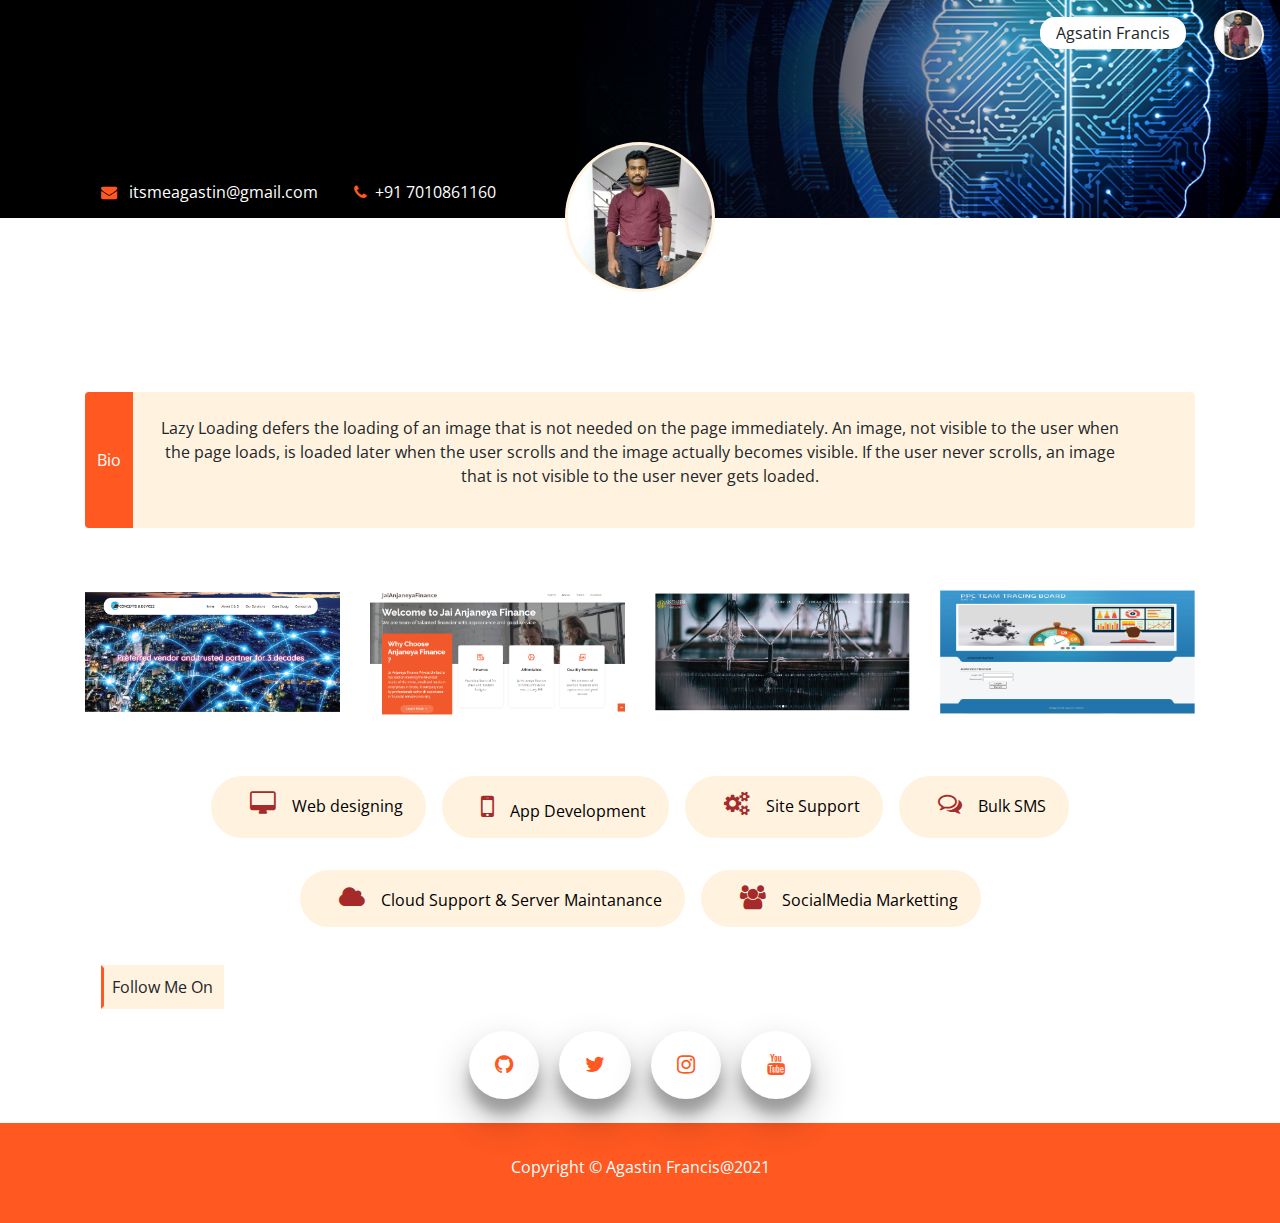
<file: index.html>
<!DOCTYPE html>
<html>
<title>Agastin_Francis</title>

<head>
	<meta charset="utf-8">
	<meta name="viewport" content="width=device-width, initial-scale=1">
	<link rel="stylesheet" href="https://stackpath.bootstrapcdn.com/bootstrap/4.5.0/css/bootstrap.min.css">
	<link rel="stylesheet" type="text/css" href="style.css">
	<link href="https://fonts.googleapis.com/css2?family=Open+Sans:wght@100&display=swap" rel="stylesheet">
	<link rel="stylesheet" href="https://cdnjs.cloudflare.com/ajax/libs/font-awesome/4.7.0/css/font-awesome.min.css">
</head>

<body>
	<div id="hd1">
			<div class="sideimg">
				<ul class="list-inline m-0 pb-2 text-right">
					<li class="list-inline-item px-3 py-1 bdr">Agsatin Francis</li>
					<li class="list-inline-item px-3"><img src="Profile-01.jpg" class="w-100"></li>
				</ul>
			</div>
	</div>
	
	<div id="hd2">
		<div class="container">
		<div class="mail position-relative">
			<ul class="list-inline m-0">
				<li class="list-inline-item mb-2 m-md-0 px-3"><i class="fa fa-envelope mr-2"></i><a href="mailto:itsmeagastin@gmail.com"> itsmeagastin@gmail.com</a></li>
				<li class="list-inline-item m-0 px-3"><i class="fa fa-phone mr-2"></i><a href="tel:+91 7010861160" class="text-nowrap">+91 7010861160</a></li>
			</ul>
		</div>
			<div class="prof position-relative text-center">
				<img src="Profile-01.jpg" class="w-100">
				
			</div>
		</div>
	</div>
	
	

<div class="hd5">
	<div class="container pb-5">
		<div class="bio rounded overflow-hidden position-relative">
		<p class="py-4 px-5 mx-4 text-md-center text-sm-justify">Lazy Loading defers the loading of an image that is not needed on the page immediately. An image, not visible to the user when the page loads, is loaded later when the user scrolls and the image actually becomes visible. If the user never scrolls, an image that is not visible to the user never gets loaded.</p>
		</div>
	</div>
</div>
	<div class="hd4">
		<div class="container pb-5">

			<div class="row justify-content-center">

				<div class="col-12 col-sm-6 col-md-3 ">
					<div class="mywork">
						<a href="http://conceptsanddevices.com/" target="_blank"><img class="w-100" src="images/2-01.png"></a>
					</div>
				</div>
				<div class="col-12 col-sm-6 col-md-3 ">
					<div class="mywork">
						<a href="http://jaianjaneyafinance.com/" target="_blank"><img class="w-100" src="images/1-01.png"></a>
					</div>
				</div>
				<div class="col-12 col-sm-6 col-md-3">
					<div class="mywork">
						<a href="#"><img class="w-100" src="images/3-01.png"></a>
					</div>
				</div>
				<div class="col-12 col-sm-6 col-md-3 ">
					<div class="mywork">
						<a href="#"><img class="w-100" src="images/4-01.png"></a>
					</div>
				</div>


			</div>

		</div>


	</div>

	<div id="hd3">
		<div class="container">
			<div class="row justify-content-center">
				<p class="mx-2 px-2"><i class="fa fa-desktop px-3" style="font-size:24px;color: brown;"></i>Web designing</p>
				<p class="mx-2 px-2"><i class="fa fa-mobile px-3" style="font-size:30px;color: brown;"></i>App Development</p>
				<p class="mx-2 px-2"><i class="fa fa-cogs px-3" style="font-size:24px;color: brown;"></i>Site Support</p>
				<p class="mx-2 px-2"><i class="fa fa-comments-o px-3" style="font-size:24px;color: brown;"></i>Bulk SMS</p>
			</div>
			<div class="row justify-content-center py-3">
				<p class="mx-2 px-2"><i class="fa fa-cloud px-3" style="font-size:24px;color: brown;" ></i>Cloud Support & Server Maintanance</p>
				<p class="mx-2 px-2"><i class="fa fa-users px-3" style="font-size:24px;color: brown;"></i>SocialMedia Marketting</p>
			</div>

		</div>
	</div>

	<div id="social">
		<div class="container pb-4">
			<div class="flw p-3">
				<p class="position-relative"><span class="p-2">Follow Me On</span></p>
			</div>
			
			<div class="text-center">
				<a href="#" class="fa fa-lg fa-github  p-4 mx-2"></a>
				<a href="#" class="fa fa-lg fa-twitter p-4 mx-2"></a>
				<a href="#" class="fa fa-lg fa-instagram p-4 mx-2"></a>
				<a href="#" class="fa fa-lg fa-youtube p-4 mx-2"></a>
			</div>
		</div>
	</div>
	<div id="footer">
		<div class="container py-4">
			<p class="copyright text-center pt-2"> Copyright &copy; Agastin Francis@2021</p>
		</div>
	</div>

</body>

</html>
</file>
<file: style.css>
body{
	font-family: 'Open Sans', sans-serif;
	font-size:1rem;
	
}
#hd1 {
	background:url("AI_Banner_2019.jpg") no-repeat center center/cover;
	padding:10px 0 150px 0;
	
	
}
#hd1 li img{
	border-radius:50px;
	max-width:50px;
	background-color:#fff2df;
	padding:2px;
}
#hd2 .mail{
	top:-38px;
	z-index:+999;
}
#hd2 .mail a{
	color:#fff

	}
#hd2 a:hover{
	text-decoration:none;
}
#hd2 .fa{color:#ff5821}
.bio:before{
	content: "Bio";
	background-color: #ff5821;
	position: absolute;
	color: #fff;
	padding: 12px;
	height: 100%;
	display: grid;
	place-items: center;
	font-weight: 2rem;
	margin-right:2rem;
	top: 0;
	left: 0;
}
.bio{
	background: #fff2df;
	
	
}

.flw p span{
	border-left:solid 3px #ff5821;
	border-right:solid 3px  #fff2df;
	border-top:solid 3px  #fff2df;
	border-bottom:solid 3px  #fff2df;
	background: #fff2df;
}

#prtxt{
	font-size:1rem;
	color:#000;
	
	
}

.prof img{
	border-radius:50%;
	max-width:150px;
	background-color:#fff2df;
	padding:3px;
}
.prof{
	
	overflow: hidden;
	top:-100px;
	
}
.bdr{
	background-color: #fff;
	border-radius:15px;
	font-size:1rem;
	
}
.bdr:hover{
	
  box-shadow: 0 14px 28px rgba(0,0,0,0.25), 0 10px 10px rgba(0,0,0,0.22);

}
.mywork img{
	
	max-width:auto;
	height: auto;
}
.mywork:hover{
	box-shadow: 0 14px 28px rgba(0,0,0,0.25), 0 10px 10px rgba(0,0,0,0.22);
}
#hd3 p{
	border:solid 15px #fff2df;
	border-radius:50px;
	background-color:#fff2df;
	color:#000;

	
}
#social a{
	border:solid 2px #fff;
	border-radius:50%;
	background-color:#fff;
	box-shadow: 0 19px 38px rgba(0,0,0,0.30), 0 15px 12px rgba(0,0,0,0.22);
	
}

#footer
{
	color:#fff;
	background-color:#ff5821;
	font-size:1rem;
	height:100px;
	
}
.fa{
	top:-505px;
	font-size:10px;
	

}

#social a{
	text-decoration:none;
	color: #ff5821;
}

#social a:hover{
	background-color:#fff2df;
}


@media (max-width:600px){

	#hd2 .mail{
		
		top:-136px;
		
			}

	.prof {
			top: -134px;
		}

}
</file>
